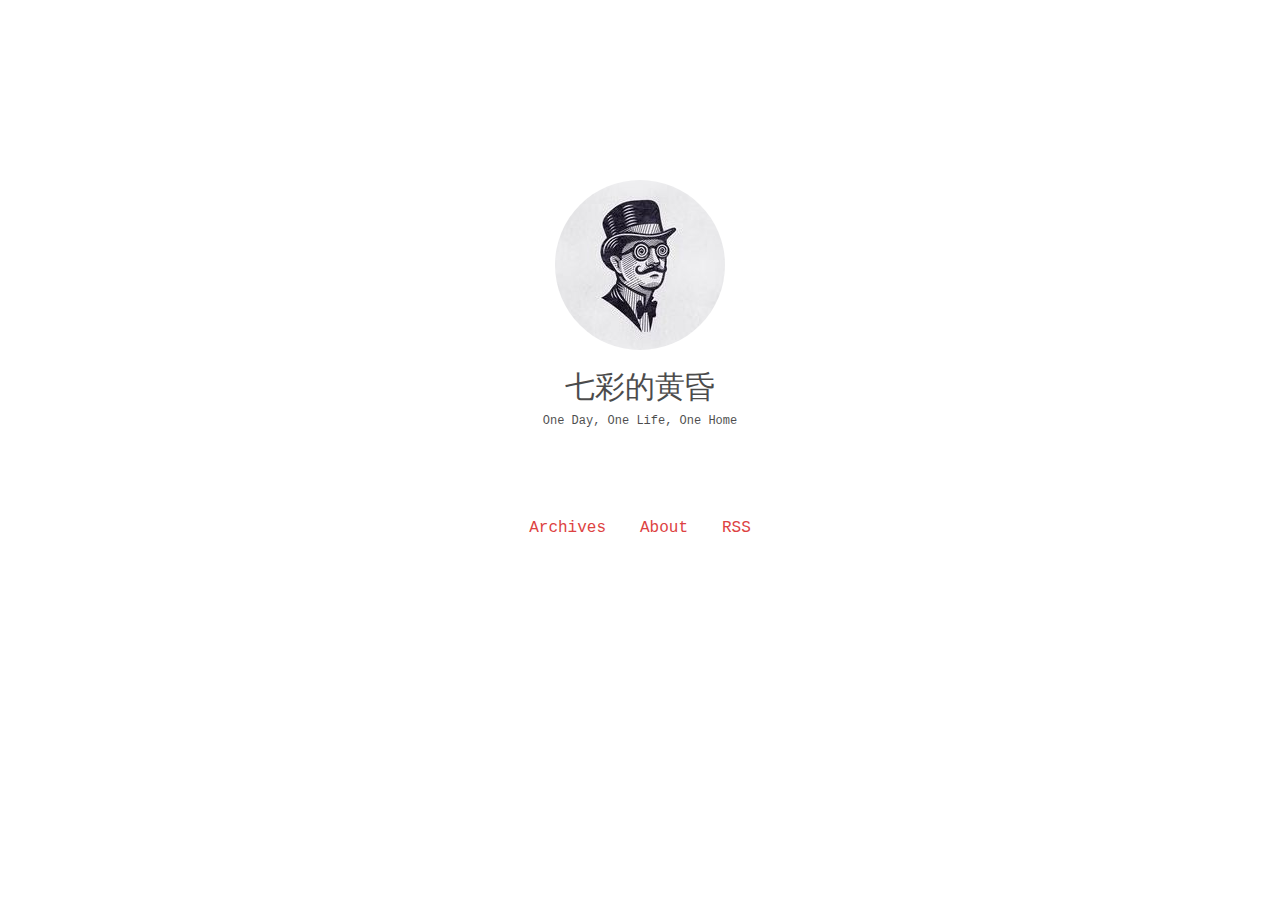
<file: index.html>
<!DOCTYPE html>
<html id="homepage">
  <head>
    <meta charset="UTF-8" />
<meta name="viewport" content="width=device-width, initial-scale=1.0" />
<meta http-equiv="X-UA-Compatible" content="ie=edge" />
<link rel="stylesheet" href="../../_assets/main.css" />

    <title>七彩的黄昏</title>
  </head>

  <body>
    <div class="homepage-main">
      <div class="homepage-title-area">
        <div class="logo">
          <img src="../_assets/log.jpeg">
        </div>
        <h1 class="homepage-title">七彩的黄昏</h1>
        <h2 class="homepage-subtitle">One Day, One Life, One Home</h2>
        <h2 id="jinrishici-sentence" class="homepage-subtitle"></h2>
      </div>
      <nav class="homepage-navigation">
        <ul>
          
          <li><a href="/archives">Archives</a></li>
          
          <li><a href="/about">About</a></li>
           
          <li><a href="/rss.xml">RSS</a></li>
          
        </ul>
      </nav>
    </div>
  </body>

  <footer>
    <script src="https://sdk.jinrishici.com/v2/browser/jinrishici.js" charset="utf-8"></script>
  </footer>
</html>
</file>
<file: _assets/main.css>
/*! normalize.css v8.0.0 | MIT License | github.com/necolas/normalize.css */
/* Document
   ========================================================================== */
/**
 * 1. Correct the line height in all browsers.
 * 2. Prevent adjustments of font size after orientation changes in iOS.
 */
html {
  line-height: 1.15;
  /* 1 */
  -webkit-text-size-adjust: 100%;
  /* 2 */
}

/* Sections
   ========================================================================== */
/**
 * Remove the margin in all browsers.
 */
body {
  margin: 0;
}

/**
 * Correct the font size and margin on `h1` elements within `section` and
 * `article` contexts in Chrome, Firefox, and Safari.
 */
h1 {
  font-size: 2em;
  margin: 0.67em 0;
}

/* Grouping content
   ========================================================================== */
/**
 * 1. Add the correct box sizing in Firefox.
 * 2. Show the overflow in Edge and IE.
 */
hr {
  box-sizing: content-box;
  /* 1 */
  height: 0;
  /* 1 */
  overflow: visible;
  /* 2 */
}

/**
 * 1. Correct the inheritance and scaling of font size in all browsers.
 * 2. Correct the odd `em` font sizing in all browsers.
 */
pre {
  font-family: monospace, monospace;
  /* 1 */
  font-size: 1em;
  /* 2 */
}

/* Text-level semantics
   ========================================================================== */
/**
 * Remove the gray background on active links in IE 10.
 */
a {
  background-color: transparent;
}

/**
 * 1. Remove the bottom border in Chrome 57-
 * 2. Add the correct text decoration in Chrome, Edge, IE, Opera, and Safari.
 */
abbr[title] {
  border-bottom: none;
  /* 1 */
  text-decoration: underline;
  /* 2 */
  text-decoration: underline dotted;
  /* 2 */
}

/**
 * Add the correct font weight in Chrome, Edge, and Safari.
 */
b,
strong {
  font-weight: bolder;
}

/**
 * 1. Correct the inheritance and scaling of font size in all browsers.
 * 2. Correct the odd `em` font sizing in all browsers.
 */
code,
kbd,
samp {
  font-family: monospace, monospace;
  /* 1 */
  font-size: 1em;
  /* 2 */
}

/**
 * Add the correct font size in all browsers.
 */
small {
  font-size: 80%;
}

/**
 * Prevent `sub` and `sup` elements from affecting the line height in
 * all browsers.
 */
sub,
sup {
  font-size: 75%;
  line-height: 0;
  position: relative;
  vertical-align: baseline;
}

sub {
  bottom: -0.25em;
}

sup {
  top: -0.5em;
}

/* Embedded content
   ========================================================================== */
/**
 * Remove the border on images inside links in IE 10.
 */
img {
  border-style: none;
}

/* Forms
   ========================================================================== */
/**
 * 1. Change the font styles in all browsers.
 * 2. Remove the margin in Firefox and Safari.
 */
button,
input,
optgroup,
select,
textarea {
  font-family: inherit;
  /* 1 */
  font-size: 100%;
  /* 1 */
  line-height: 1.15;
  /* 1 */
  margin: 0;
  /* 2 */
}

/**
 * Show the overflow in IE.
 * 1. Show the overflow in Edge.
 */
button,
input {
  /* 1 */
  overflow: visible;
}

/**
 * Remove the inheritance of text transform in Edge, Firefox, and IE.
 * 1. Remove the inheritance of text transform in Firefox.
 */
button,
select {
  /* 1 */
  text-transform: none;
}

/**
 * Correct the inability to style clickable types in iOS and Safari.
 */
button,
[type='button'],
[type='reset'],
[type='submit'] {
  -webkit-appearance: button;
}

/**
 * Remove the inner border and padding in Firefox.
 */
button::-moz-focus-inner,
[type='button']::-moz-focus-inner,
[type='reset']::-moz-focus-inner,
[type='submit']::-moz-focus-inner {
  border-style: none;
  padding: 0;
}

/**
 * Restore the focus styles unset by the previous rule.
 */
button:-moz-focusring,
[type='button']:-moz-focusring,
[type='reset']:-moz-focusring,
[type='submit']:-moz-focusring {
  outline: 1px dotted ButtonText;
}

/**
 * Correct the padding in Firefox.
 */
fieldset {
  padding: 0.35em 0.75em 0.625em;
}

/**
 * 1. Correct the text wrapping in Edge and IE.
 * 2. Correct the color inheritance from `fieldset` elements in IE.
 * 3. Remove the padding so developers are not caught out when they zero out
 *    `fieldset` elements in all browsers.
 */
legend {
  box-sizing: border-box;
  /* 1 */
  color: inherit;
  /* 2 */
  display: table;
  /* 1 */
  max-width: 100%;
  /* 1 */
  padding: 0;
  /* 3 */
  white-space: normal;
  /* 1 */
}

/**
 * Add the correct vertical alignment in Chrome, Firefox, and Opera.
 */
progress {
  vertical-align: baseline;
}

/**
 * Remove the default vertical scrollbar in IE 10+.
 */
textarea {
  overflow: auto;
}

/**
 * 1. Add the correct box sizing in IE 10.
 * 2. Remove the padding in IE 10.
 */
[type='checkbox'],
[type='radio'] {
  box-sizing: border-box;
  /* 1 */
  padding: 0;
  /* 2 */
}

/**
 * Correct the cursor style of increment and decrement buttons in Chrome.
 */
[type='number']::-webkit-inner-spin-button,
[type='number']::-webkit-outer-spin-button {
  height: auto;
}

/**
 * 1. Correct the odd appearance in Chrome and Safari.
 * 2. Correct the outline style in Safari.
 */
[type='search'] {
  -webkit-appearance: textfield;
  /* 1 */
  outline-offset: -2px;
  /* 2 */
}

/**
 * Remove the inner padding in Chrome and Safari on macOS.
 */
[type='search']::-webkit-search-decoration {
  -webkit-appearance: none;
}

/**
 * 1. Correct the inability to style clickable types in iOS and Safari.
 * 2. Change font properties to `inherit` in Safari.
 */
::-webkit-file-upload-button {
  -webkit-appearance: button;
  /* 1 */
  font: inherit;
  /* 2 */
}

/* Interactive
   ========================================================================== */
/*
 * Add the correct display in Edge, IE 10+, and Firefox.
 */
details {
  display: block;
}

/*
 * Add the correct display in all browsers.
 */
summary {
  display: list-item;
}

/* Misc
   ========================================================================== */
/**
 * Add the correct display in IE 10+.
 */
template {
  display: none;
}

/**
 * Add the correct display in IE 10.
 */
[hidden] {
  display: none;
}

.main {
  max-width: 800px;
  width: 70%;
  margin: 50px auto 50px;
}

@media screen and (max-width: 600px) {
  .main {
    width: 85%;
  }
}

.navigation {
  margin-bottom: 50px;
}
.navigation a {
  color: #ff001f;
  text-decoration: underline solid;
  font-family: 'Lucida Console', 'Liberation Mono', Menlo, Monaco, Roboto, apple-system,
    'Helvetica Neue', Arial, 'Helvetica Neue', 'PingFang SC', 'Hiragino Sans GB', 'Microsoft YaHei',
    'WenQuanYi Micro Hei', sans-serif;
}

#homepage,
#homepage body {
  margin: 0;
  padding: 0;
  height: 100%;
}

.homepage-main {
  margin: 0 auto;
  position: relative;
  top: 20%;
  font-weight: normal;
  margin: 0 0 10px;
}

.homepage-title-area {
  transition: opacity 1s;
  margin-bottom: 60px;
}

.logo {
  height: 170px;
  width: 170px;
  margin: auto auto 20px;
  border-radius: 85px;
  overflow: hidden;
}

.homepage-title,
.homepage-subtitle {
  text-align: center;
  font-weight: normal;
  opacity: 0.7;
}

.homepage-title {
  font-size: 30px;
  margin: 0 0 10px;
  font-family: apple-system, 'Helvetica Neue', Arial, 'Helvetica Neue', 'PingFang SC',
    'Hiragino Sans GB', 'Microsoft YaHei', 'WenQuanYi Micro Hei', sans-serif;
}

.homepage-subtitle {
  font-size: 12px;
  font-family: 'Lucida Console', 'Liberation Mono', Menlo, Monaco, Roboto, apple-system,
    'Helvetica Neue', Arial, 'Helvetica Neue', 'PingFang SC', 'Hiragino Sans GB', 'Microsoft YaHei',
    'WenQuanYi Micro Hei', sans-serif;
}

.homepage-navigation ul {
  padding: 0;
  text-align: center;
}

.homepage-navigation li {
  list-style: none;
  display: inline-block;
  margin: 30px 0 0 30px;
}
.homepage-navigation li:first-child {
  margin-left: 0;
}

.homepage-navigation a {
  color: #dd4242;
  text-decoration: none;
  font-family: 'Lucida Console', 'Liberation Mono', Menlo, Monaco, Roboto, apple-system,
    'Helvetica Neue', Arial, 'Helvetica Neue', 'PingFang SC', 'Hiragino Sans GB', 'Microsoft YaHei',
    'WenQuanYi Micro Hei', sans-serif;
}
.homepage-navigation a:hover {
  text-decoration: underline;
}

.about p {
  margin-bottom: 30px;
  line-height: 1.5;
}

.about li {
  font-family: 'Lucida Console', 'Liberation Mono', Menlo, Monaco, Roboto, apple-system,
    'Helvetica Neue', Arial, 'Helvetica Neue', 'PingFang SC', 'Hiragino Sans GB', 'Microsoft YaHei',
    'WenQuanYi Micro Hei', sans-serif;
  margin-top: 15px;
}
.about li a {
  color: #000;
  text-decoration: underline solid;
}

.article-title {
  font-weight: normal;
  font-family: apple-system, 'Helvetica Neue', Arial, 'Helvetica Neue', 'PingFang SC',
    'Hiragino Sans GB', 'Microsoft YaHei', 'WenQuanYi Micro Hei', sans-serif;
}

.article-info {
  color: #777777;
  margin-bottom: 50px;
  font-family: 'Lucida Console', 'Liberation Mono', Menlo, Monaco, Roboto, apple-system,
    'Helvetica Neue', Arial, 'Helvetica Neue', 'PingFang SC', 'Hiragino Sans GB', 'Microsoft YaHei',
    'WenQuanYi Micro Hei', sans-serif;
}
.article-info span {
  margin: 0 30px 0px 0;
}

.article-info .keyword {
  margin: 5px 5px 0 0;
  display: inline-block;
}

@font-face {
  font-family: octicons-link;
  src: url([data-uri])
    format('woff');
}

.markdown-body {
  -ms-text-size-adjust: 100%;
  -webkit-text-size-adjust: 100%;
  line-height: 1.5;
  color: #24292e;
  font-family: apple-system, 'Helvetica Neue', Arial, 'Helvetica Neue', 'PingFang SC',
    'Hiragino Sans GB', 'Microsoft YaHei', 'WenQuanYi Micro Hei', sans-serif;
  font-size: 16px;
  line-height: 1.5;
  word-wrap: break-word;
}

.markdown-body .pl-c {
  color: #6a737d;
}

.markdown-body .pl-c1,
.markdown-body .pl-s .pl-v {
  color: #005cc5;
}

.markdown-body .pl-e,
.markdown-body .pl-en {
  color: #6f42c1;
}

.markdown-body .pl-smi,
.markdown-body .pl-s .pl-s1 {
  color: #24292e;
}

.markdown-body .pl-ent {
  color: #22863a;
}

.markdown-body .pl-k {
  color: #d73a49;
}

.markdown-body .pl-s,
.markdown-body .pl-pds,
.markdown-body .pl-s .pl-pse .pl-s1,
.markdown-body .pl-sr,
.markdown-body .pl-sr .pl-cce,
.markdown-body .pl-sr .pl-sre,
.markdown-body .pl-sr .pl-sra {
  color: #032f62;
}

.markdown-body .pl-v,
.markdown-body .pl-smw {
  color: #e36209;
}

.markdown-body .pl-bu {
  color: #b31d28;
}

.markdown-body .pl-ii {
  color: #fafbfc;
  background-color: #b31d28;
}

.markdown-body .pl-c2 {
  color: #fafbfc;
  background-color: #d73a49;
}

.markdown-body .pl-c2::before {
  content: '^M';
}

.markdown-body .pl-sr .pl-cce {
  font-weight: bold;
  color: #22863a;
}

.markdown-body .pl-ml {
  color: #735c0f;
}

.markdown-body .pl-mh,
.markdown-body .pl-mh .pl-en,
.markdown-body .pl-ms {
  font-weight: bold;
  color: #005cc5;
}

.markdown-body .pl-mi {
  font-style: italic;
  color: #24292e;
}

.markdown-body .pl-mb {
  font-weight: bold;
  color: #24292e;
}

.markdown-body .pl-md {
  color: #b31d28;
  background-color: #ffeef0;
}

.markdown-body .pl-mi1 {
  color: #22863a;
  background-color: #f0fff4;
}

.markdown-body .pl-mc {
  color: #e36209;
  background-color: #ffebda;
}

.markdown-body .pl-mi2 {
  color: #f6f8fa;
  background-color: #005cc5;
}

.markdown-body .pl-mdr {
  font-weight: bold;
  color: #6f42c1;
}

.markdown-body .pl-ba {
  color: #586069;
}

.markdown-body .pl-sg {
  color: #959da5;
}

.markdown-body .pl-corl {
  text-decoration: underline;
  color: #032f62;
}

.markdown-body .octicon {
  display: inline-block;
  vertical-align: text-top;
  fill: currentColor;
}

.markdown-body a {
  background-color: transparent;
}

.markdown-body a:active,
.markdown-body a:hover {
  outline-width: 0;
}

.markdown-body strong {
  font-weight: inherit;
}

.markdown-body strong {
  font-weight: bolder;
}

.markdown-body h1 {
  font-size: 2em;
  margin: 0.67em 0;
}

.markdown-body img {
  border-style: none;
}

.markdown-body code,
.markdown-body kbd,
.markdown-body pre {
  font-family: monospace, monospace;
  font-size: 1em;
}

.markdown-body hr {
  box-sizing: content-box;
  height: 0;
  overflow: visible;
}

.markdown-body input {
  font: inherit;
  margin: 0;
}

.markdown-body input {
  overflow: visible;
}

.markdown-body [type='checkbox'] {
  box-sizing: border-box;
  padding: 0;
}

.markdown-body * {
  box-sizing: border-box;
}

.markdown-body input {
  font-family: inherit;
  font-size: inherit;
  line-height: inherit;
}

.markdown-body a {
  color: #0366d6;
  text-decoration: none;
}

.markdown-body a:hover {
  text-decoration: underline;
}

.markdown-body strong {
  font-weight: 600;
}

.markdown-body hr {
  height: 0;
  margin: 15px 0;
  overflow: hidden;
  background: transparent;
  border: 0;
  border-bottom: 1px solid #dfe2e5;
}

.markdown-body hr::before {
  display: table;
  content: '';
}

.markdown-body hr::after {
  display: table;
  clear: both;
  content: '';
}

.markdown-body table {
  border-spacing: 0;
  border-collapse: collapse;
}

.markdown-body td,
.markdown-body th {
  padding: 0;
}

.markdown-body h1,
.markdown-body h2,
.markdown-body h3,
.markdown-body h4,
.markdown-body h5,
.markdown-body h6 {
  margin-top: 0;
  margin-bottom: 0;
}

.markdown-body h1 {
  font-size: 32px;
  font-weight: 600;
}

.markdown-body h2 {
  font-size: 24px;
  font-weight: 600;
}

.markdown-body h3 {
  font-size: 20px;
  font-weight: 600;
}

.markdown-body h4 {
  font-size: 16px;
  font-weight: 600;
}

.markdown-body h5 {
  font-size: 14px;
  font-weight: 600;
}

.markdown-body h6 {
  font-size: 12px;
  font-weight: 600;
}

.markdown-body p {
  margin-top: 0;
  margin-bottom: 10px;
}

.markdown-body blockquote {
  margin: 0;
}

.markdown-body ul,
.markdown-body ol {
  padding-left: 0;
  margin-top: 0;
  margin-bottom: 0;
}

.markdown-body ol ol,
.markdown-body ul ol {
  list-style-type: lower-roman;
}

.markdown-body ul ul ol,
.markdown-body ul ol ol,
.markdown-body ol ul ol,
.markdown-body ol ol ol {
  list-style-type: lower-alpha;
}

.markdown-body dd {
  margin-left: 0;
}

.markdown-body code {
  font-family: 'SFMono-Regular', Consolas, 'Liberation Mono', Menlo, Courier, monospace;
  font-size: 12px;
}

.markdown-body pre {
  margin-top: 0;
  margin-bottom: 0;
  font-family: 'SFMono-Regular', Consolas, 'Liberation Mono', Menlo, Courier, monospace;
  font-size: 12px;
}

.markdown-body .octicon {
  vertical-align: text-bottom;
}

.markdown-body .pl-0 {
  padding-left: 0 !important;
}

.markdown-body .pl-1 {
  padding-left: 4px !important;
}

.markdown-body .pl-2 {
  padding-left: 8px !important;
}

.markdown-body .pl-3 {
  padding-left: 16px !important;
}

.markdown-body .pl-4 {
  padding-left: 24px !important;
}

.markdown-body .pl-5 {
  padding-left: 32px !important;
}

.markdown-body .pl-6 {
  padding-left: 40px !important;
}

.markdown-body::before {
  display: table;
  content: '';
}

.markdown-body::after {
  display: table;
  clear: both;
  content: '';
}

.markdown-body > *:first-child {
  margin-top: 0 !important;
}

.markdown-body > *:last-child {
  margin-bottom: 0 !important;
}

.markdown-body a:not([href]) {
  color: inherit;
  text-decoration: none;
}

.markdown-body .anchor {
  float: left;
  padding-right: 4px;
  margin-left: -20px;
  line-height: 1;
}

.markdown-body .anchor:focus {
  outline: none;
}

.markdown-body p,
.markdown-body blockquote,
.markdown-body ul,
.markdown-body ol,
.markdown-body dl,
.markdown-body table,
.markdown-body pre {
  margin-top: 0;
  margin-bottom: 16px;
}

.markdown-body hr {
  height: 0.25em;
  padding: 0;
  margin: 24px 0;
  background-color: #e1e4e8;
  border: 0;
}

.markdown-body blockquote {
  padding: 0 1em;
  color: #6a737d;
  border-left: 0.25em solid #dfe2e5;
}

.markdown-body blockquote > :first-child {
  margin-top: 0;
}

.markdown-body blockquote > :last-child {
  margin-bottom: 0;
}

.markdown-body kbd {
  display: inline-block;
  padding: 3px 5px;
  font-size: 11px;
  line-height: 10px;
  color: #444d56;
  vertical-align: middle;
  background-color: #fafbfc;
  border: solid 1px #c6cbd1;
  border-bottom-color: #959da5;
  border-radius: 3px;
  box-shadow: inset 0 -1px 0 #959da5;
}

.markdown-body h1,
.markdown-body h2,
.markdown-body h3,
.markdown-body h4,
.markdown-body h5,
.markdown-body h6 {
  margin-top: 24px;
  margin-bottom: 16px;
  font-weight: 600;
  line-height: 1.25;
}

.markdown-body h1 .octicon-link,
.markdown-body h2 .octicon-link,
.markdown-body h3 .octicon-link,
.markdown-body h4 .octicon-link,
.markdown-body h5 .octicon-link,
.markdown-body h6 .octicon-link {
  color: #1b1f23;
  vertical-align: middle;
  visibility: hidden;
}

.markdown-body h1:hover .anchor,
.markdown-body h2:hover .anchor,
.markdown-body h3:hover .anchor,
.markdown-body h4:hover .anchor,
.markdown-body h5:hover .anchor,
.markdown-body h6:hover .anchor {
  text-decoration: none;
}

.markdown-body h1:hover .anchor .octicon-link,
.markdown-body h2:hover .anchor .octicon-link,
.markdown-body h3:hover .anchor .octicon-link,
.markdown-body h4:hover .anchor .octicon-link,
.markdown-body h5:hover .anchor .octicon-link,
.markdown-body h6:hover .anchor .octicon-link {
  visibility: visible;
}

.markdown-body h1 {
  padding-bottom: 0.3em;
  font-size: 2em;
  border-bottom: 1px solid #eaecef;
}

.markdown-body h2 {
  padding-bottom: 0.3em;
  font-size: 1.5em;
  border-bottom: 1px solid #eaecef;
}

.markdown-body h3 {
  font-size: 1.25em;
}

.markdown-body h4 {
  font-size: 1em;
}

.markdown-body h5 {
  font-size: 0.875em;
}

.markdown-body h6 {
  font-size: 0.85em;
  color: #6a737d;
}

.markdown-body ul,
.markdown-body ol {
  padding-left: 2em;
}

.markdown-body ul ul,
.markdown-body ul ol,
.markdown-body ol ol,
.markdown-body ol ul {
  margin-top: 0;
  margin-bottom: 0;
}

.markdown-body li {
  word-wrap: break-all;
}

.markdown-body li > p {
  margin-top: 16px;
}

.markdown-body li + li {
  margin-top: 0.25em;
}

.markdown-body dl {
  padding: 0;
}

.markdown-body dl dt {
  padding: 0;
  margin-top: 16px;
  font-size: 1em;
  font-style: italic;
  font-weight: 600;
}

.markdown-body dl dd {
  padding: 0 16px;
  margin-bottom: 16px;
}

.markdown-body table {
  display: block;
  width: 100%;
  overflow: auto;
}

.markdown-body table th {
  font-weight: 600;
}

.markdown-body table th,
.markdown-body table td {
  padding: 6px 13px;
  border: 1px solid #dfe2e5;
}

.markdown-body table tr {
  background-color: #fff;
  border-top: 1px solid #c6cbd1;
}

.markdown-body table tr:nth-child(2n) {
  background-color: #f6f8fa;
}

.markdown-body img {
  max-width: 100%;
  box-sizing: content-box;
  background-color: #fff;
}

.markdown-body img[align='right'] {
  padding-left: 20px;
}

.markdown-body img[align='left'] {
  padding-right: 20px;
}

.markdown-body code {
  padding: 0.2em 0.4em;
  margin: 0;
  font-size: 85%;
  background-color: rgba(27, 31, 35, 0.05);
  border-radius: 3px;
}

.markdown-body pre {
  word-wrap: normal;
}

.markdown-body pre > code {
  padding: 0;
  margin: 0;
  font-size: 100%;
  word-break: normal;
  white-space: pre;
  background: transparent;
  border: 0;
}

.markdown-body .highlight {
  margin-bottom: 16px;
}

.markdown-body .highlight pre {
  margin-bottom: 0;
  word-break: normal;
}

.markdown-body .highlight pre,
.markdown-body pre {
  padding: 16px;
  overflow: auto;
  font-size: 85%;
  line-height: 1.45;
  background-color: #f6f8fa;
  border-radius: 3px;
}

.markdown-body pre code {
  display: inline;
  max-width: auto;
  padding: 0;
  margin: 0;
  overflow: visible;
  line-height: inherit;
  word-wrap: normal;
  background-color: transparent;
  border: 0;
}

.markdown-body .full-commit .btn-outline:not(:disabled):hover {
  color: #005cc5;
  border-color: #005cc5;
}

.markdown-body kbd {
  display: inline-block;
  padding: 3px 5px;
  font: 11px 'SFMono-Regular', Consolas, 'Liberation Mono', Menlo, Courier, monospace;
  line-height: 10px;
  color: #444d56;
  vertical-align: middle;
  background-color: #fafbfc;
  border: solid 1px #d1d5da;
  border-bottom-color: #c6cbd1;
  border-radius: 3px;
  box-shadow: inset 0 -1px 0 #c6cbd1;
}

.markdown-body :checked + .radio-label {
  position: relative;
  z-index: 1;
  border-color: #0366d6;
}

.markdown-body .task-list-item {
  list-style-type: none;
}

.markdown-body .task-list-item + .task-list-item {
  margin-top: 3px;
}

.markdown-body .task-list-item input {
  margin: 0 0.2em 0.25em -1.6em;
  vertical-align: middle;
}

.markdown-body hr {
  border-bottom-color: #eee;
}

.blogs-list-block {
  line-height: 1.5em;
}
.blogs-list-block ol {
  margin-bottom: 60px;
}
@media screen and (max-width: 600px) {
  .blogs-list-block ol {
    padding-left: 1em;
  }
}
.blogs-list-block li {
  display: flex;
  list-style-type: none;
  margin-bottom: 20px;
}

.annual-block {
  margin-bottom: 50px;
}

.annual-block-headline {
  display: block;
  font-size: 20px;
  margin-bottom: 30px;
  font-family: 'Lucida Console', 'Liberation Mono', Menlo, Monaco, Roboto, apple-system,
    'Helvetica Neue', Arial, 'Helvetica Neue', 'PingFang SC', 'Hiragino Sans GB', 'Microsoft YaHei',
    'WenQuanYi Micro Hei', sans-serif;
}

.annual-block-title {
  font-family: apple-system, 'Helvetica Neue', Arial, 'Helvetica Neue', 'PingFang SC',
    'Hiragino Sans GB', 'Microsoft YaHei', 'WenQuanYi Micro Hei', sans-serif;
  color: #000;
  text-decoration: none;
}
.annual-block-title.is-dir {
  text-decoration: dotted underline;
}

.annual-block-date {
  font-family: 'Lucida Console', 'Liberation Mono', Menlo, Monaco, Roboto, apple-system,
    'Helvetica Neue', Arial, 'Helvetica Neue', 'PingFang SC', 'Hiragino Sans GB', 'Microsoft YaHei',
    'WenQuanYi Micro Hei', sans-serif;
  margin-right: 30px;
  color: #999999;
}

.rss-link {
  display: block;
  width: 3em;
  padding-left: 100%;
  margin: 50px 0 100px -3em;
  color: #000;
}

.error {
  position: absolute;
  top: 40%;
  left: 50%;
  transform: translateX(-50%);
  text-align: center;
}
.error p {
  font-size: 20px;
}
.error a {
  font-family: 'Lucida Console', 'Liberation Mono', Menlo, Monaco, Roboto, apple-system,
    'Helvetica Neue', Arial, 'Helvetica Neue', 'PingFang SC', 'Hiragino Sans GB', 'Microsoft YaHei',
    'WenQuanYi Micro Hei', sans-serif;
  text-decoration: underline dotted;
  color: #777777;
}
</file>
